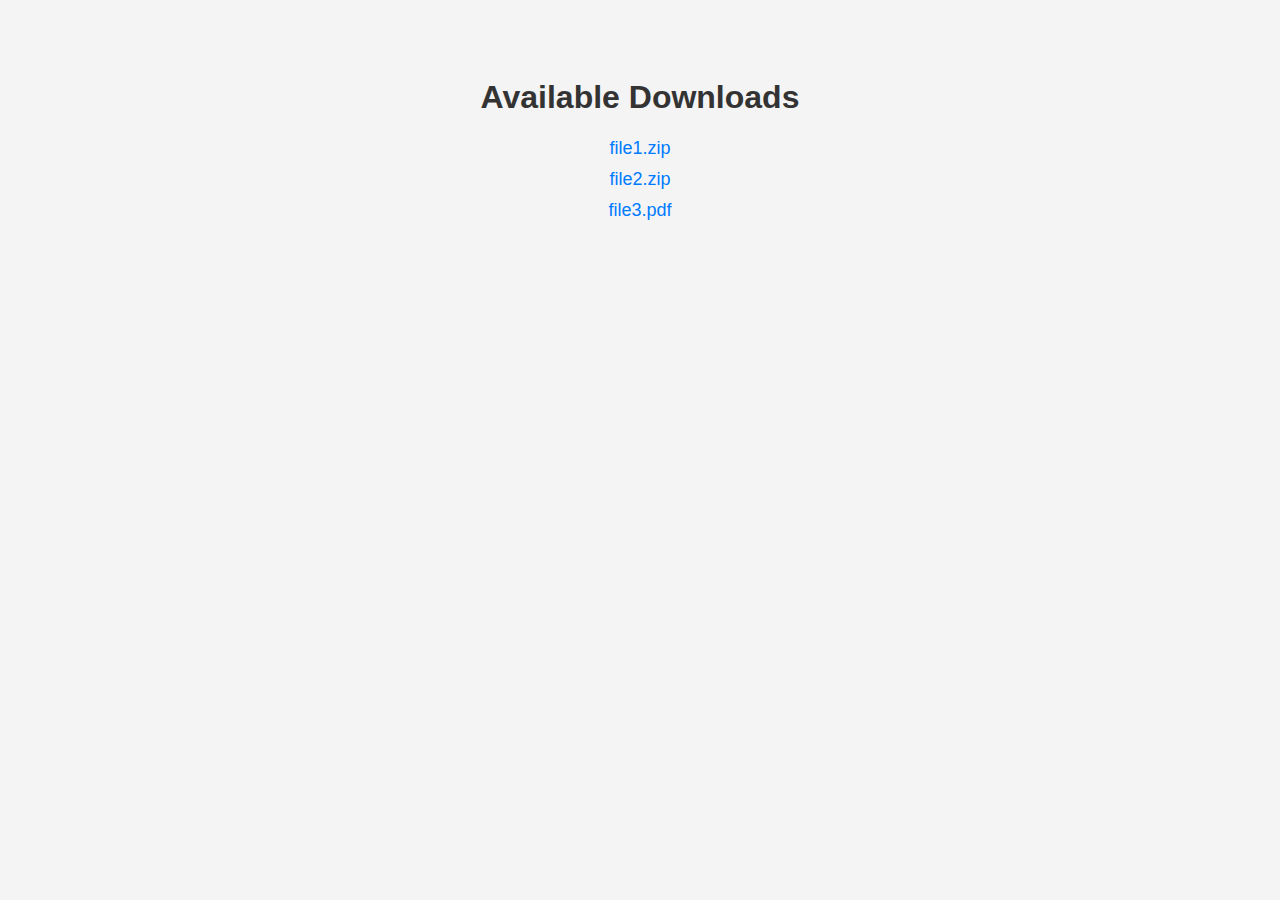
<file: index.html>
<!DOCTYPE html>
<html lang="en">
<head>
  <meta charset="UTF-8">
  <meta name="viewport" content="width=device-width, initial-scale=1.0">
  <title>Download Files</title>
  <style>
    body {
      font-family: Arial, sans-serif;
      background-color: #f4f4f4;
      color: #333;
      text-align: center;
      padding: 50px;
    }
    h1 {
      color: #333;
    }
    ul {
      list-style-type: none;
      padding: 0;
    }
    li {
      margin: 10px 0;
    }
    a {
      text-decoration: none;
      color: #007bff;
      font-size: 18px;
    }
    a:hover {
      color: #0056b3;
    }
  </style>
</head>
<body>

  <h1>Available Downloads</h1>
  <ul>
    <li><a href="path/to/file1.zip" download>file1.zip</a></li>
    <li><a href="path/to/file2.zip" download>file2.zip</a></li>
    <li><a href="path/to/file3.pdf" download>file3.pdf</a></li>
    <!-- Add more files as needed -->
  </ul>

</body>
</html>
</file>
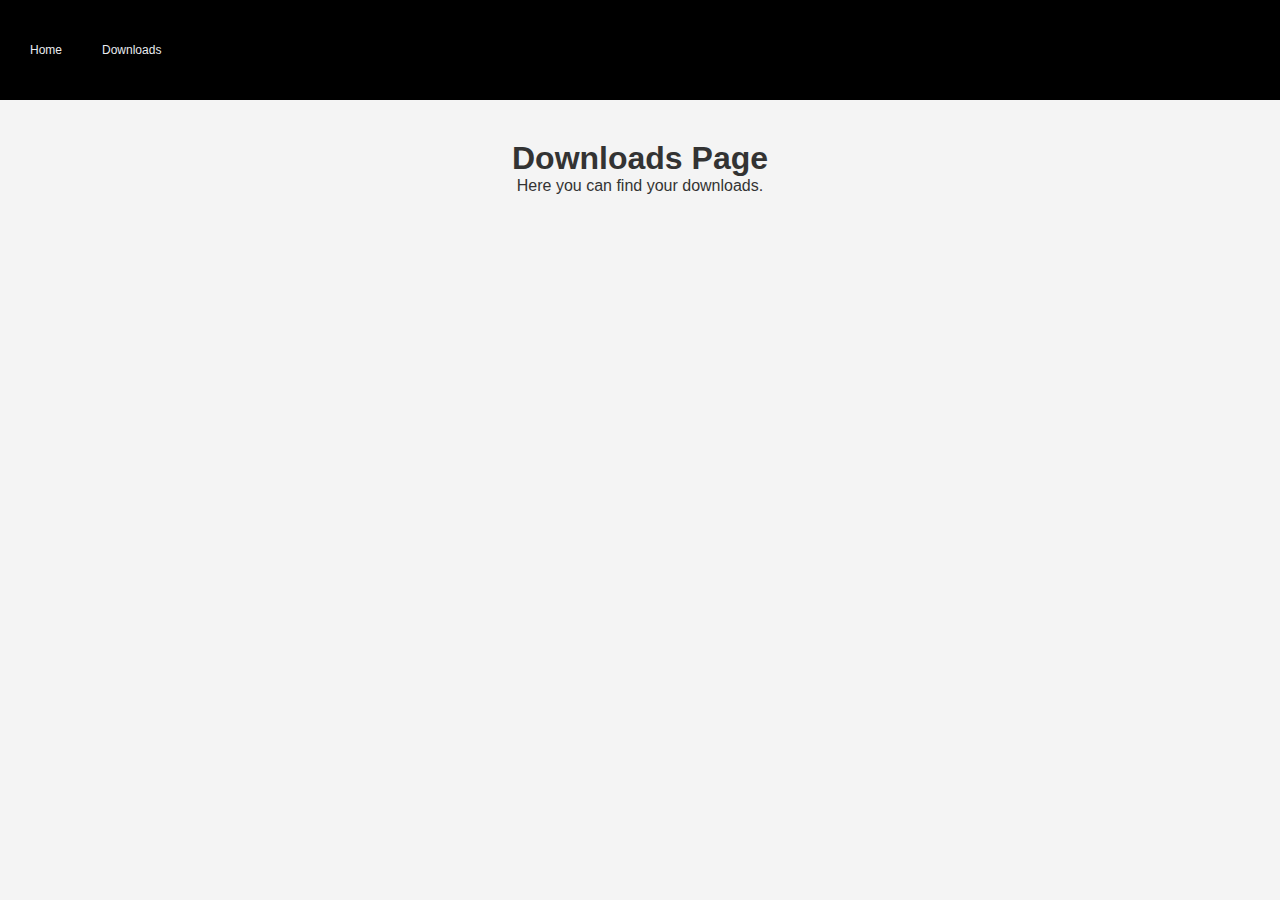
<file: downloads.html>
<!DOCTYPE html>
<html lang="en">
<head>
    <meta charset="UTF-8">
    <meta name="viewport" content="width=device-width, initial-scale=1.0">
    <title>Downloads</title>
    <link rel="stylesheet" href="styles.css">
</head>
<body>
    <div class="navbar">
        <a href="index.html" class="nav-btn">Home</a>
        <a href="downloads.html" class="nav-btn">Downloads</a>
    </div>

    <div class="content">
        <h1>Downloads Page</h1>
        <p>Here you can find your downloads.</p>
    </div>
</body>
</html>
</file>
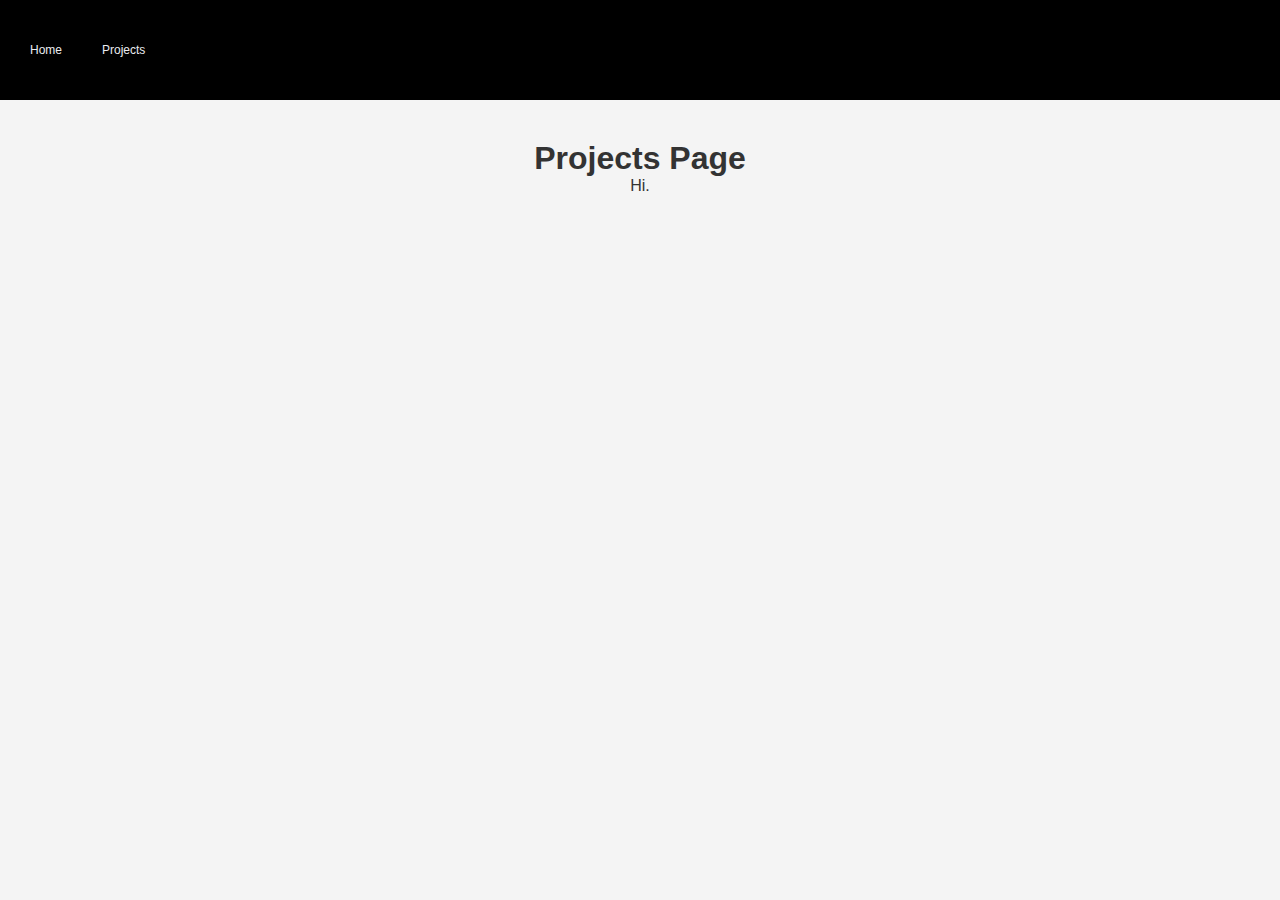
<file: projects.html>
<!DOCTYPE html>
<html lang="en">
<head>
    <meta charset="UTF-8">
    <meta name="viewport" content="width=device-width, initial-scale=1.0">
    <title>Projects</title>
    <link rel="stylesheet" href="styles.css">
</head>
<body>
    <div class="navbar">
        <a href="index.html" class="nav-btn">Home</a>
        <a href="projects.html" class="nav-btn">Projects</a>
    </div>

    <div class="content">
        <h1>Projects Page</h1>
        <p>Hi.</p>
    </div>
</body>
</html>
</file>
<file: styles.css>
/* Basic Reset */
* {
    margin: 0;
    padding: 0;
    box-sizing: border-box;
}

body {
    font-family: Arial, sans-serif;
    background-color: #f4f4f4;
    color: #333;
}

/* Navbar */
.navbar {
    display: flex;
    align-items: center; /* Vertically center items */
    background-color: #000;
    height: 100px; /* Height of the topbar */
    padding: 0 20px; /* Padding on the left and right */
    width: 100%; /* Full width */
    position: fixed; /* Fixed position for top alignment */
    top: 0; /* Aligns the navbar to the top */
    left: 0;
    z-index: 1000; /* Ensure the navbar is on top */
}

.nav-btn {
    color: #EAECF0; /* Light gray color when not highlighted */
    text-decoration: none;
    font-size: 12px; /* Font size set to 12px */
    margin-right: 20px; /* Space between buttons */
    padding: 10px;
    transition: all 0.3s ease;
}

.nav-btn:hover {
    color: #fff; /* White on hover */
    font-weight: bold; /* Bold on hover */
}

/* Content */
.content {
    margin-top: 120px; /* Space for the fixed navbar */
    padding: 20px;
    text-align: center;
}
</file>
